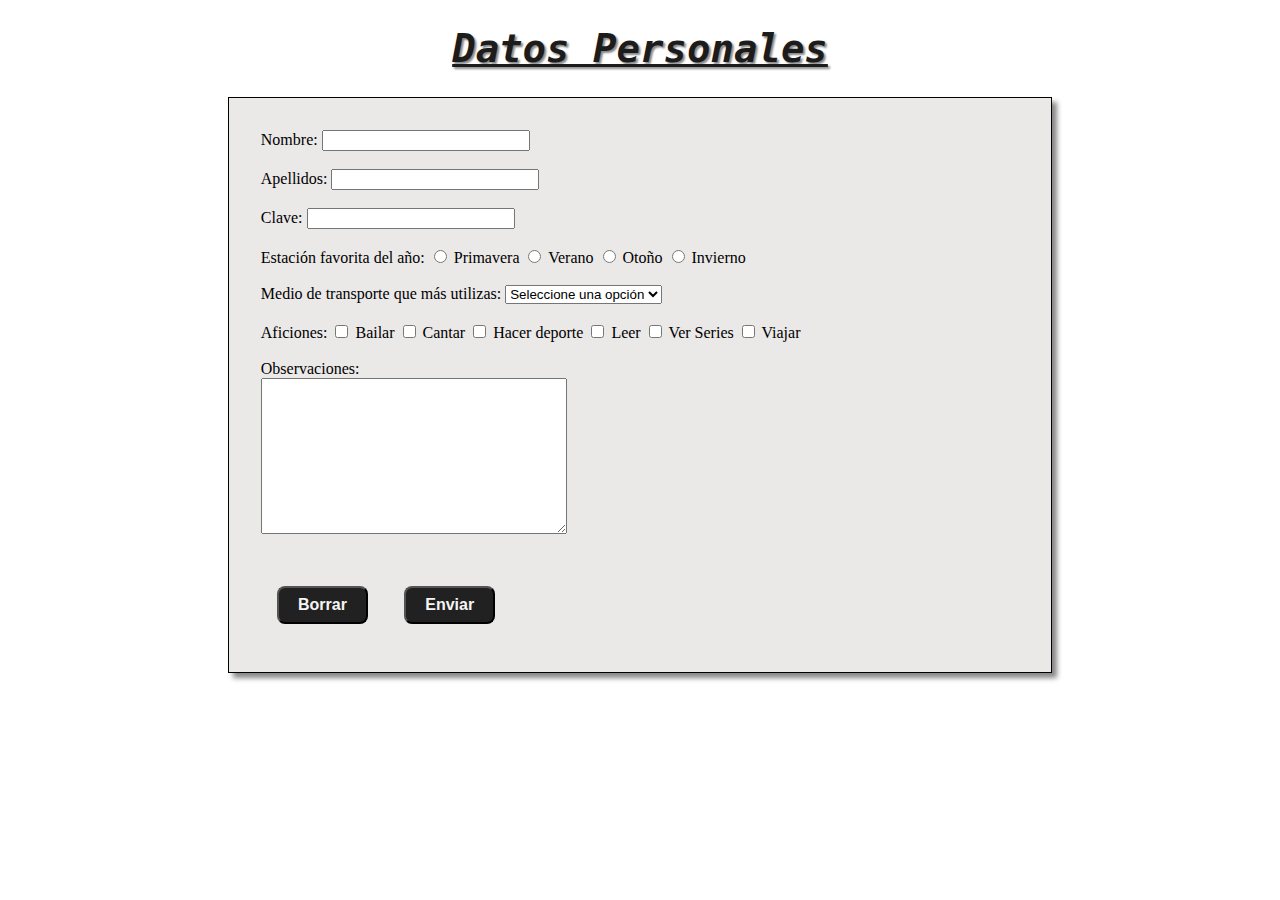
<file: HTM_Formulario/index.html>
<!-- Index.html -->
<!DOCTYPE html>
<html>
<head>
	<meta charset="utf-8">
	<meta name="viewport" content="width=device-width, initial-scale=1">
	<link rel="stylesheet" href="css/style.css">
	<title>“Datos Personales</title>
</head>

<body>
	<h1>Datos Personales</h1>
	<form action="formulario.php" method="post">

		<div class="container1">
			<label class="label50" for="nombre">Nombre:</label>
			<input class="input50" type="text" id="nombre" name="nombre"><br><br>
		</div>

		<div class="container1">
			<label class="label50" for="apellidos">Apellidos:</label>
			<input class="input50" type="text" id="apellidos" name="apellidos"><br><br>
		</div>

		<div class="container1">
			<label class="label50" for="clave">Clave:</label>
			<input class="input50" type="password" id="clave" name="clave"><br><br>
		</div>

		<label class="input50" class="label50" for="estacion">Estación favorita del año:</label>

		<input type="radio" id="primavera" name="estacion" value="Primavera">
		<label for="primavera">Primavera</label>

		<input type="radio" id="verano" name="estacion" value="Verano">
		<label for="verano">Verano</label>

		<input type="radio" id="otonio" name="estacion" value="Otoño">
		<label for="otonio">Otoño</label>

		<input type="radio" id="invierno" name="estacion" value="Invierno">
		<label for="invierno">Invierno</label><br><br>

		<label for="transporte">Medio de transporte que más utilizas:</label>
		<select id="transporte" name="transporte">
			<option value="">Seleccione una opción</option>
			<option value="Autobús">Autobús</option>
			<option value="Bicicleta">Bicicleta</option>
			<option value="Metro">Metro</option>
			<option value="Moto">Moto</option>
			<option value="Patinete">Patinete</option>
			<option value="Tren">Tren</option>
		</select><br><br>

		<label for="aficiones">Aficiones:</label>

		<input type="checkbox" id="bailar" name="aficiones[]" value="Bailar">
		<label for="bailar">Bailar</label>

		<input type="checkbox" id="cantar" name="aficiones[]" value="Cantar">
		<label for="cantar">Cantar</label>

		<input type="checkbox" id="deporte" name="aficiones[]" value="Hacer deporte">
		<label for="deporte">Hacer deporte</label>

		<input type="checkbox" id="leer" name="aficiones[]" value="Leer">
		<label for="leer">Leer</label>

		<input type="checkbox" id="series" name="aficiones[]" value="Ver Series">
		<label for="series">Ver Series</label>

		<input type="checkbox" id="viajar" name="aficiones[]" value="Viajar">
		<label for="viajar">Viajar</label><br><br>

		<div class="observaciones-container">
			<label for="observaciones">Observaciones:</label>
			<textarea id="observaciones" name="observaciones"></textarea><br><br>
		</div>

		<input class="button" type="reset" value="Borrar">
		<input class="button" type="submit" value="Enviar">
	</form>

</body>

</html>
</file>
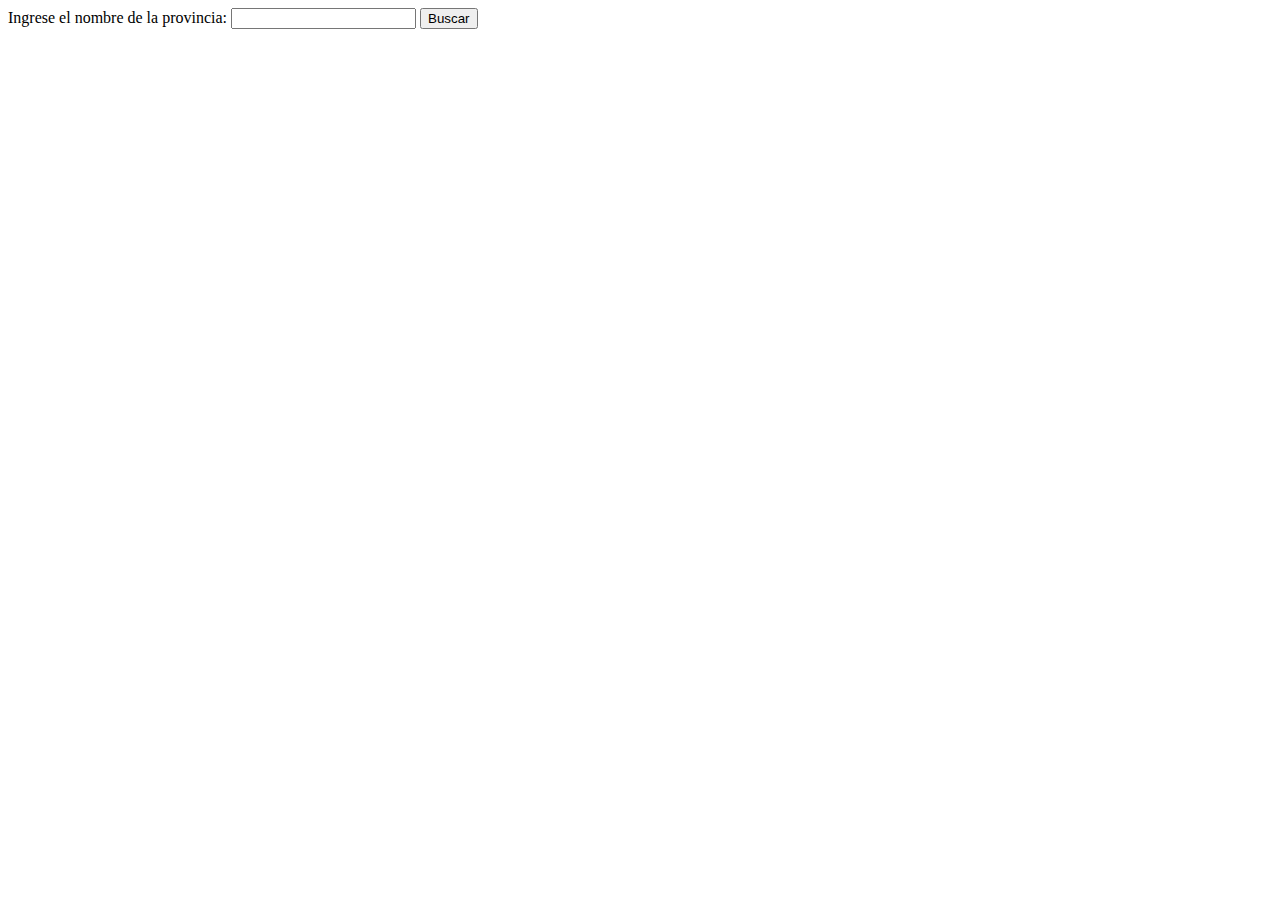
<file: E5.2 - FOREACH/formulario4.html>
<!DOCTYPE html>
<html lang="en">

<head>
    <meta charset="UTF-8">
    <meta name="viewport" content="width=device-width, initial-scale=1.0">
    <title>Document</title>
</head>

<body>
    <!-- Ejercicio 4 -->
    <form method="POST" action="index.php">
        <label for="provincia">Ingrese el nombre de la provincia:</label>
        <input type="text" id="provincia" name="provincia">
        <button type="submit">Buscar</button>
    </form>
</body>

</html>
</file>
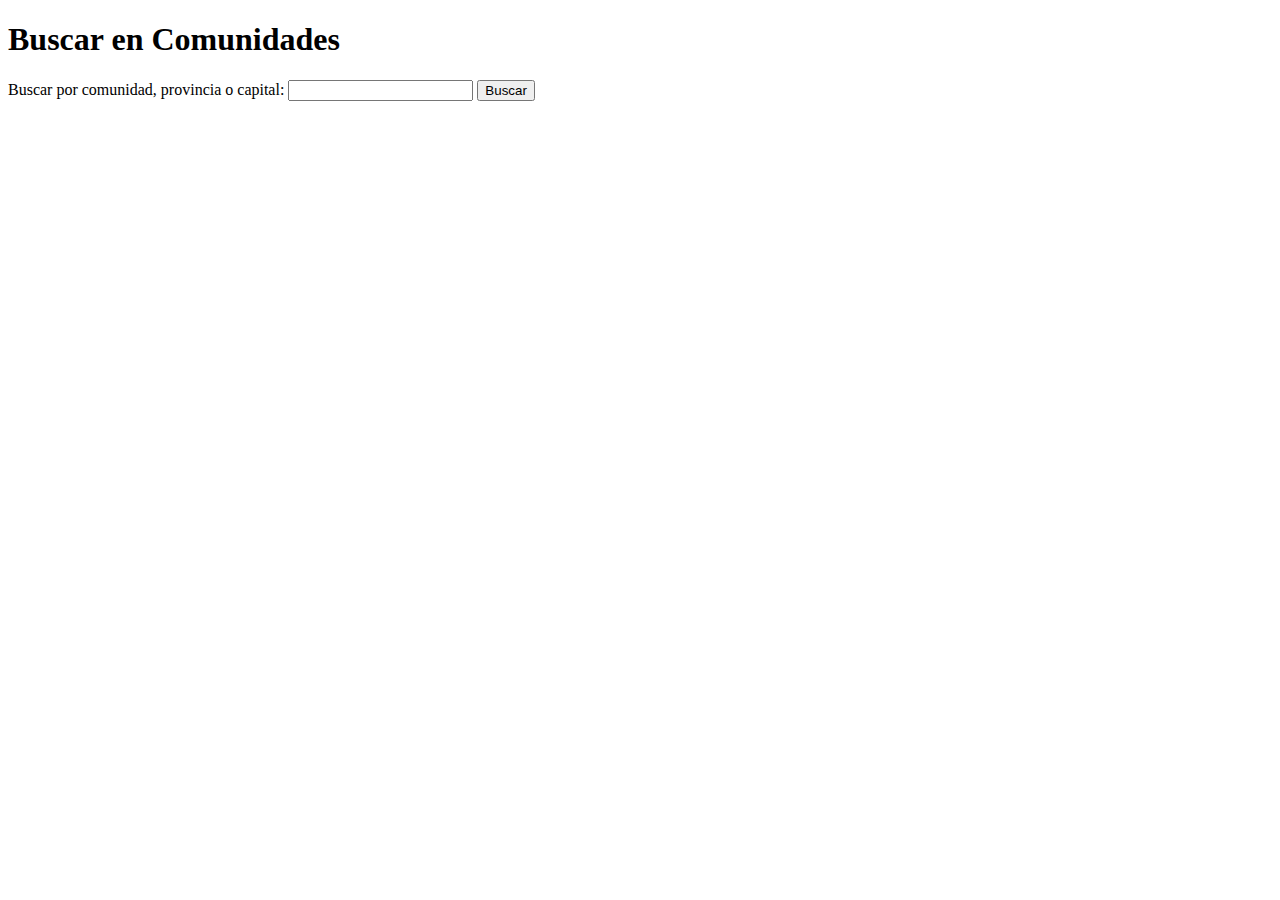
<file: E5.2 - FOREACH/formulario6.html>
<!DOCTYPE html>
<html lang="en">

<head>
    <meta charset="UTF-8">
    <meta name="viewport" content="width=device-width, initial-scale=1.0">
    <title>Document</title>
</head>

<body>
    <!-- Ejercicio 6 -->
    <h1>Buscar en Comunidades</h1>
    <form method="POST" action="index.php">
        <label for="buscar">Buscar por comunidad, provincia o capital:</label>
        <input type="text" id="buscar" name="buscar">
        <button type="submit">Buscar</button>
    </form>
    
</body>

</html>
</file>
<file: HTM_Formulario/css/style.css>
h1{
    text-align: center;
    font-family: monospace;
    font-size: 3em;
    color: rgb(29, 28, 28);
    text-decoration: underline;
    text-shadow: 2px 2px 2px #888888;
    font-style: oblique;
    font-weight: bold;
}

form{
    border: 1px solid black;
    box-shadow: 5px 5px 5px #888888;
    padding: 2em;
    margin: 2em;
    background-color: rgb(235, 232, 232);
    width: 60%;
    margin: auto;
}

.container1{
    width: 50%;
}

.label50{
    align-items: end;
    display: inline;
    width: 200px;
    text-align: right;
}

.input50{
    display: inline;
    width: 200px;
    text-align: left;
}

.button{
    font-size: 1em;
    display: inline-block;
    background-color: rgb(34, 33, 33);
    color: whitesmoke;
    border-radius: 8px;
    margin: 1em;
    padding: 0.5em 1.2em;
    width: fit-content;
    font-weight: bold;
}

.button:hover{
    background-color: whitesmoke;
    color: rgb(34, 33, 33);
    cursor: pointer;
}

.observaciones-container{
    display: flex;
    flex-direction: column;
    align-items: right;
}
#observaciones{
    width: 300px;
    height: 150px;
}
</file>
